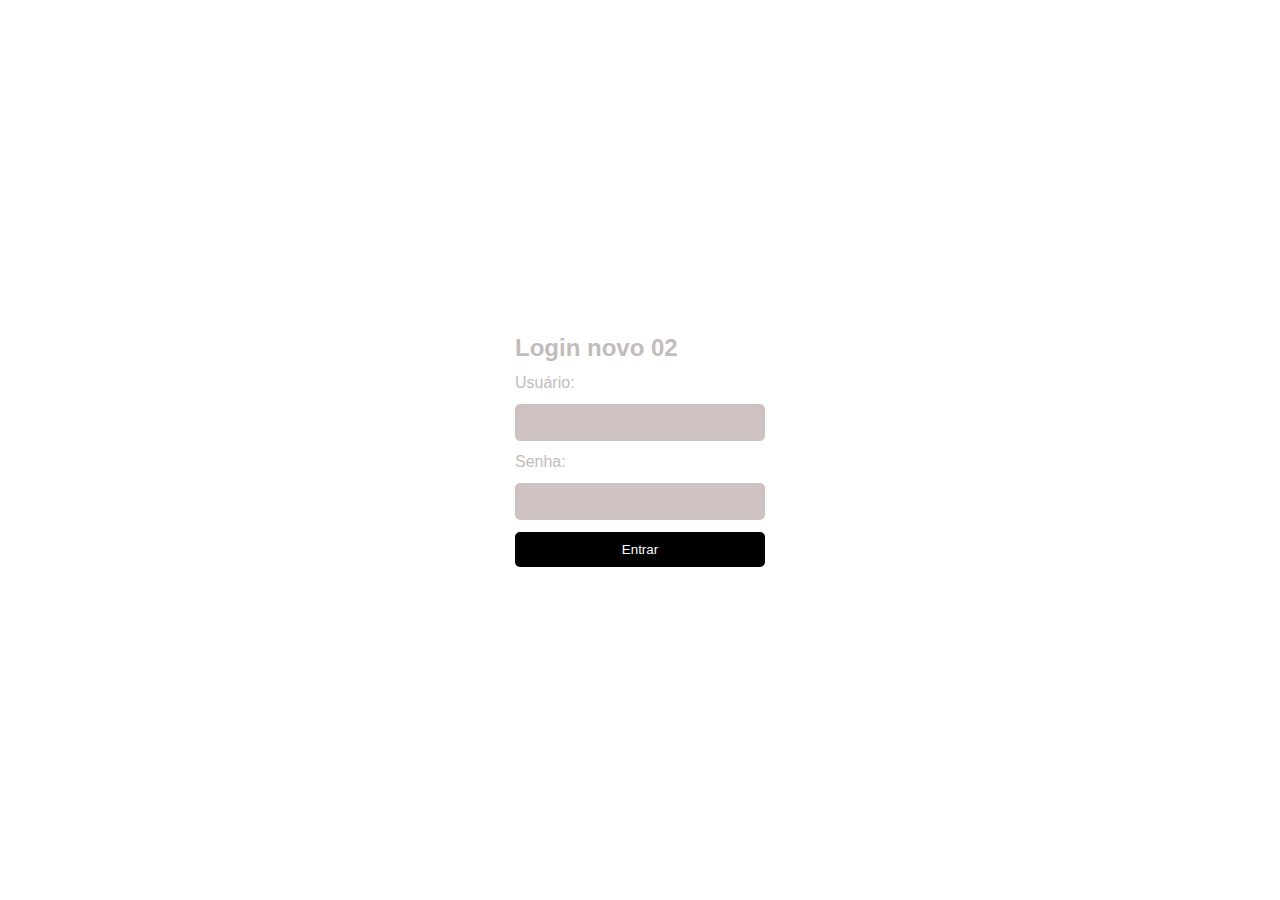
<file: index.html>
<!DOCTYPE html>
<html lang="PT-BR">
<head>
    <meta charset="UTF-8">
    <meta name="viewport" content="width=device-width, initial-scale=1.0">
    <title>Gerenciamento e biblioteca</title>
    <link rel="stylesheet" href="style.css">
</head>
<body>
    
<div class="forms-container">
    <div class="forms">
        <form action="" method="post">
            <h2>Login novo 02</h2>

            <label for="username">Usuário:</label>
            <input type="text" id="username" name="username" required>

            <label for="password">Senha:</label>
            <input type="password" id="password" name="password" required>

            <input type="submit" value="Entrar">
        </form>
    </div>
</div>
<script src="script.js"></script>
</body>
</html>
</file>
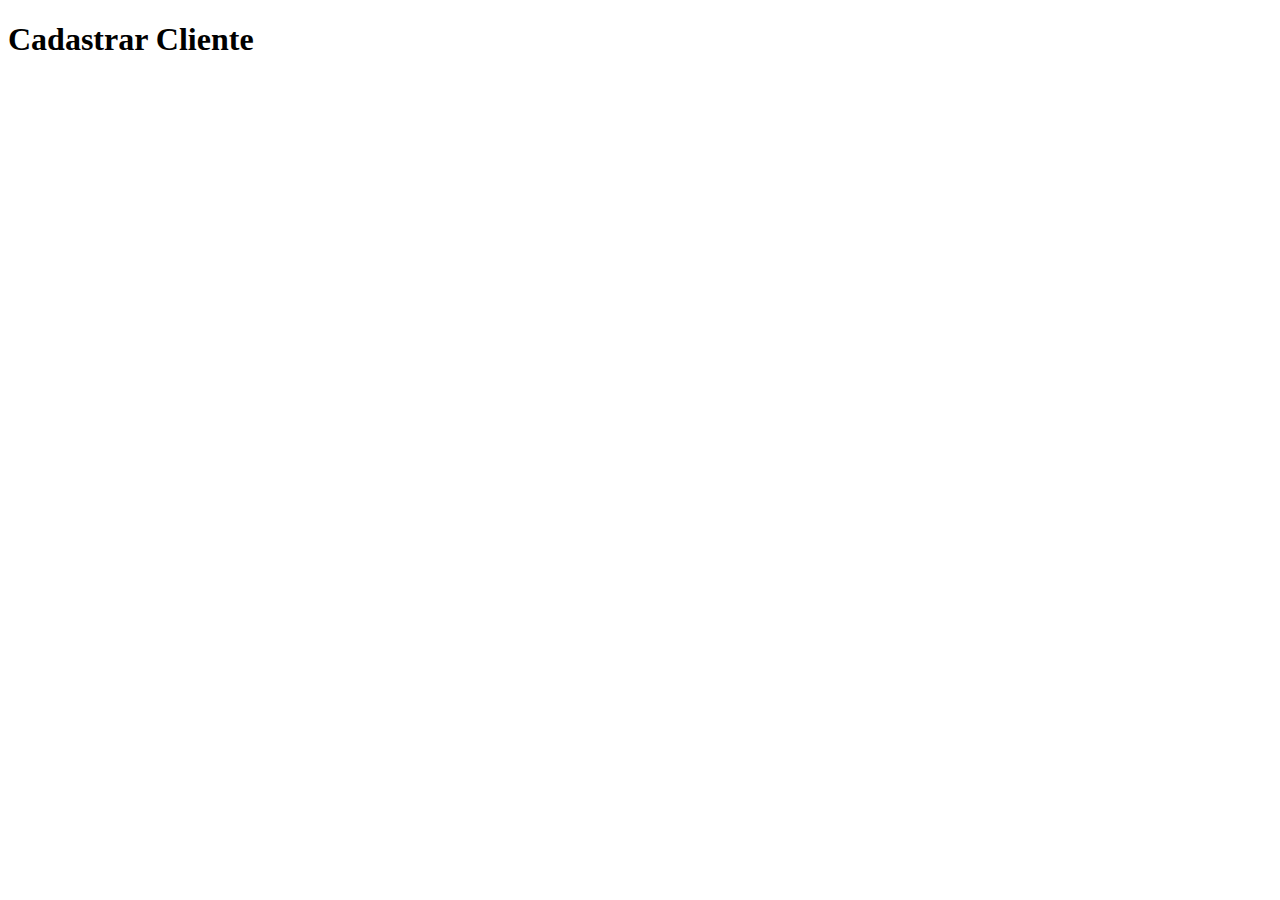
<file: cadastrar_cliente.html>
<!DOCTYPE html>
<html lang="en">
<head>
    <meta charset="UTF-8">
    <meta name="viewport" content="width=device-width, initial-scale=1.0">
    <title>Cadastrar Cliente</title>
</head>
<body>
    <h1>Cadastrar Cliente</h1>
</body>
</html>
</file>
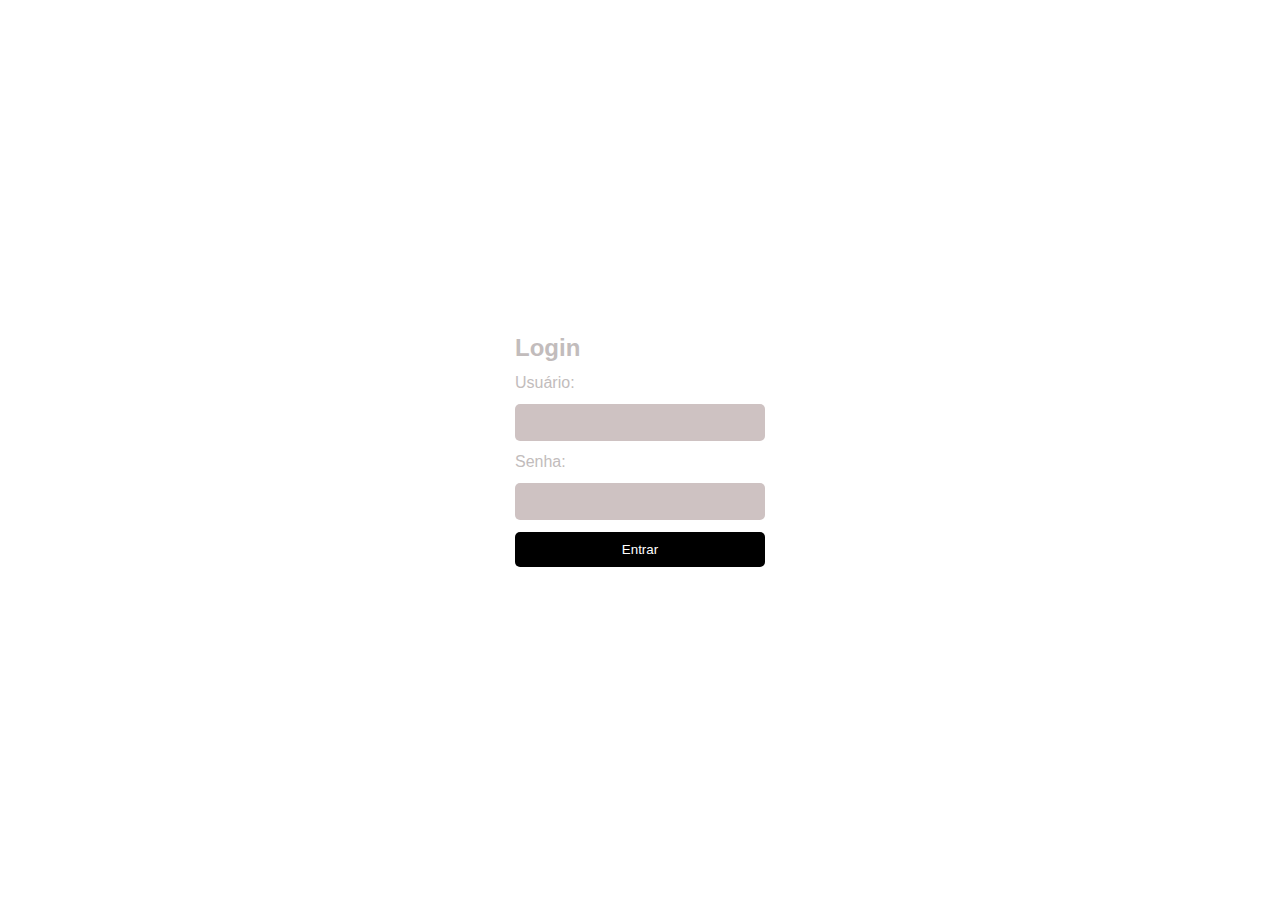
<file: login.html>
<!DOCTYPE html>
<html lang="PT-BR">
<head>
    <meta charset="UTF-8">
    <meta name="viewport" content="width=device-width, initial-scale=1.0">
    <title>Gerenciamento e biblioteca</title>
    <link rel="stylesheet" href="style.css">
</head>
<body>
    
<div class="forms-container">
    <div class="forms">
        <form onsubmit="return logar();">
            <h2>Login</h2>

            <label for="username">Usuário:</label>
            <input type="text" id="username" name="username" required>

            <label for="password">Senha:</label>
            <input type="password" id="password" name="password" required>

            <input type="submit" value="Entrar">
        </form>
    </div>
</div>

<script src="script.js"></script>

</body>
</html>
</file>
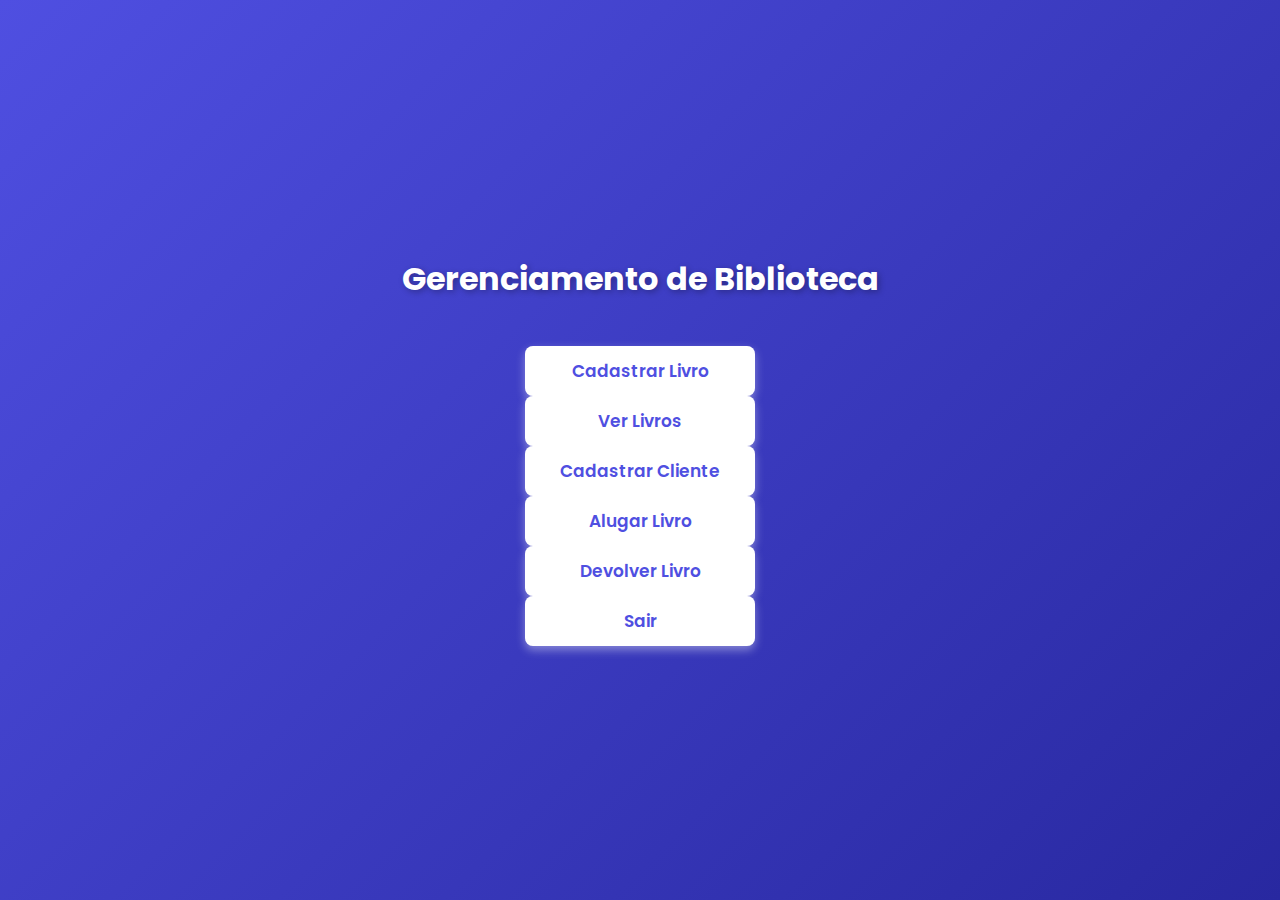
<file: menu.html>
<!DOCTYPE html>
<html lang="pt-br">
<head>
    <meta charset="UTF-8">
    <meta name="viewport" content="width=device-width, initial-scale=1.0">
    <title>Gerenciamento de Biblioteca</title>
    <link rel="stylesheet" href="style2.css">
    <link href="https://fonts.googleapis.com/css2?family=Poppins:wght@300;400;500;600;700&display=swap" rel="stylesheet">

</head>
<body>
    
    <nav class="menu">
        <h1>Gerenciamento de Biblioteca</h1>

        <ul>
            <li><button id="btnCadastrarLivro">Cadastrar Livro</button></li>
            <li><button id="btnVerLivros">Ver Livros</button></li>
            <li><button id="btnCadastrarCliente">Cadastrar Cliente</button></li>
            <li><button id="btnAlugarLivro">Alugar Livro</button></li>
            <li><button id="btnDevolverLivro">Devolver Livro</button></li>
            <li><button id="btnSair">Sair</button></li>
        </ul>
    </nav>

    <script src="script.js"></script>  
</body>
</html>
</file>
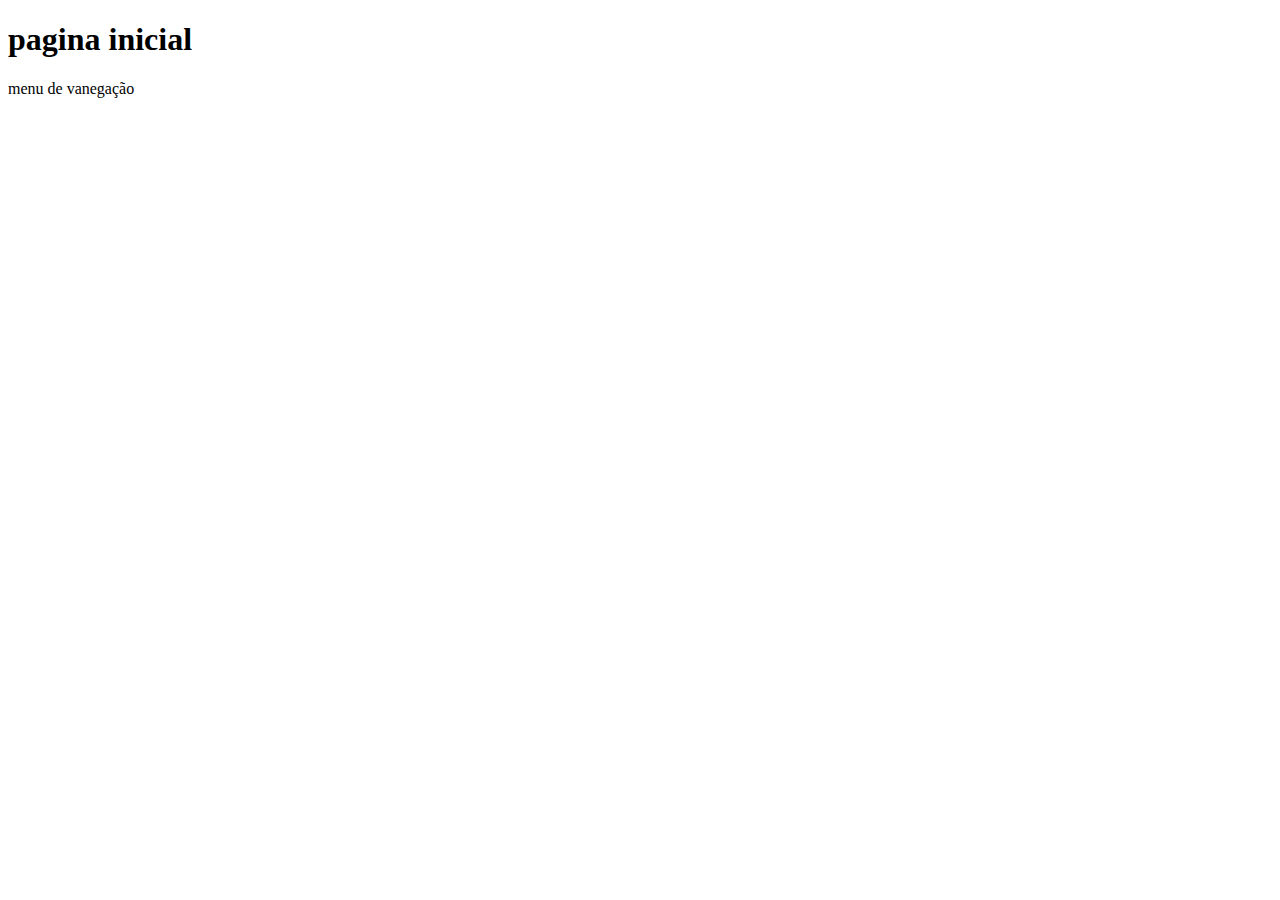
<file: assets/paginas/resumo.html>
<!DOCTYPE html>
<html lang="pt-BR">
<head>
    <meta charset="UTF-8">
    <meta name="viewport" content="width=device-width, initial-scale=1.0">
    <title>Document</title>
</head>
<body>
    <h1>pagina inicial</h1>
    <p>menu de vanegação</p>
</body>
</html>
</file>
<file: style.css>
* {
    padding: 0;
    margin: 0;
    box-sizing: border-box;
    font-family: 'Arial', sans-serif;
}

.forms-container {
    height: 100vh;
    display: flex;
    justify-content: center;
    align-items: center;

    background-image: url('https://wallpapercave.com/wp/wp8944713.jpg');
    background-position: center;
     background-size: cover;
    background-repeat: no-repeat;
}

.forms form {
    display: flex;
    flex-direction: column;
    gap: 12px;
    color: rgb(194, 188, 188);

    padding: 25px;
    width: 300px;

    background: transparent;
    border: none;
    
}

.forms input[type="text"],
.forms input[type="password"] {
    background: rgb(206, 194, 194);
    padding: 10px;
    border-radius: 5px;
    border: 1px solid transparent;
}

.forms input[type="submit"] {
    padding: 10px;
    background-color: #000;
    color: white;
    border: none;
    cursor: pointer;
    border-radius: 5px;
}

.forms input[type="submit"]:hover {
    background-color: #000;
}
</file>
<file: style2.css>
/* Reset e estrutura base */
* {
    padding: 0;
    margin: 0;
    box-sizing: border-box;
    font-family: "Poppins", Arial, sans-serif;
}

/* Fundo com gradiente */
.menu {
    height: 100vh;
    display: flex;
    justify-content: center;
    align-items: center;
    flex-direction: column;
    gap: 18px;
    background: linear-gradient(135deg, rgb(79, 79, 225), rgb(40, 40, 160));

}

/* Título */
h1 {
    color: white;
    font-size: 32px;
    margin-bottom: 25px;
    text-shadow: 2px 2px 6px rgba(0,0,0,0.3);
}

/* Estilo dos botões */
.menu button {
    width: 230px;
    padding: 12px 20px;
    border: none;
    border-radius: 8px;
    font-size: 17px;
    font-weight: 600;
    color: rgb(79, 79, 225);
    background: white;
    cursor: pointer;
    transition: .3s ease;
    box-shadow: 0px 4px 10px rgba(255,255,255,0.4),
                0px 0px 10px rgba(255,255,255,0.4) inset;
}

/* Hover animado */
.menu button:hover {
    transform: scale(1.07);
    box-shadow: 0px 6px 16px rgba(255,255,255,0.6),
                0px 0px 14px rgba(255,255,255,0.8) inset;
    background: #f2f2f2;
}

/* Clique */
.menu button:active {
    transform: scale(0.95);
    filter: brightness(1.1);
}

/* Responsividade */
@media (max-width: 500px) {
    h1 { font-size: 26px; }
    .menu button { width: 80%; font-size: 15px; }
}
.menu ul {
    list-style: none;
    padding: 0;   /* remove recuo padrão */
    margin: 0;
}
</file>
